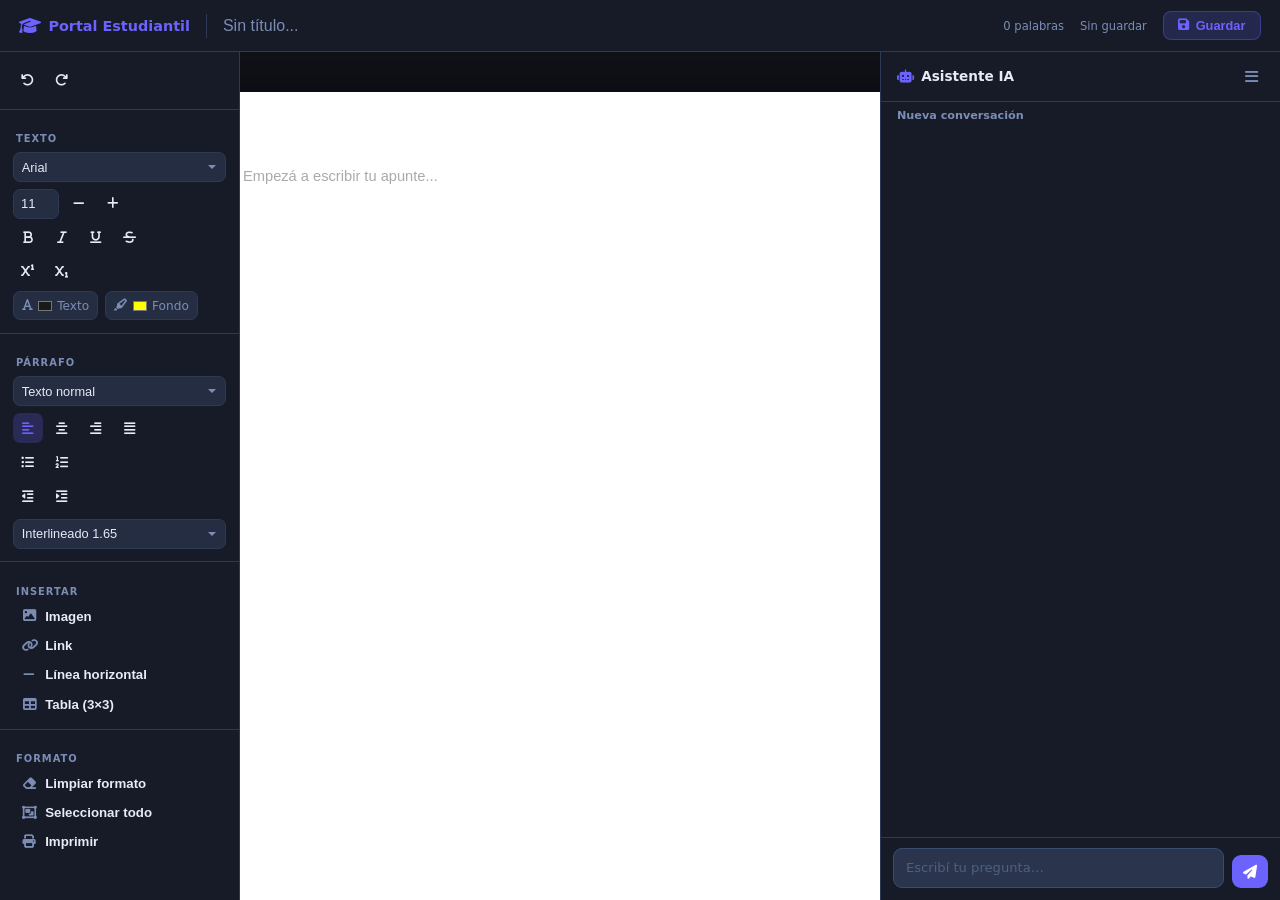
<file: editor.html>
<!DOCTYPE html>
<html lang="es">
<head>
<meta charset="UTF-8"/>
<meta name="viewport" content="width=device-width,initial-scale=1.0"/>
<title>Apunte — Portal Estudiantil</title>
<link rel="stylesheet" href="https://cdnjs.cloudflare.com/ajax/libs/font-awesome/6.5.0/css/all.min.css"/>
<style>
/* ── VARIABLES ────────────────────────────────── */
:root {
  --bg:      #0f1117;
  --bg2:     #161b27;
  --card:    #1e2535;
  --card2:   #242d42;
  --border:  #2d3a55;
  --accent:  #6c63ff;
  --text:    #e8eaf6;
  --muted:   #7c8db5;
  --radius:  10px;
  --sb:      240px;   /* sidebar width */
  --tb:      52px;    /* topbar height */
}

*, *::before, *::after { box-sizing: border-box; margin:0; padding:0; }

html, body {
  height: 100%;
  font-family: 'Segoe UI', system-ui, sans-serif;
  background: var(--bg);
  color: var(--text);
  overflow: hidden;
}

/* ── LAYOUT ───────────────────────────────────── */
.app { display:flex; flex-direction:column; height:100vh; }

/* TOPBAR */
.topbar {
  height: var(--tb);
  background: var(--bg2);
  border-bottom: 1px solid var(--border);
  display: flex;
  align-items: center;
  gap: 1rem;
  padding: 0 1.2rem;
  flex-shrink: 0;
  z-index: 50;
}
.topbar-logo {
  display: flex; align-items:center; gap:.45rem;
  font-size:.9rem; font-weight:800; color:var(--accent);
  flex-shrink:0;
}
.topbar-logo i { font-size:1.1rem; }
.topbar-sep { width:1px; height:24px; background:var(--border); flex-shrink:0; }
.topbar-title {
  flex:1;
  font-size:1rem;
  font-weight:700;
  background:transparent;
  border:none;
  outline:none;
  color:var(--text);
  min-width:0;
}
.topbar-title::placeholder { color:var(--muted); font-weight:400; }
.topbar-status { font-size:.72rem; color:var(--muted); flex-shrink:0; }
.topbar-words  { font-size:.72rem; color:var(--muted); flex-shrink:0; }
.topbar-btn {
  display:flex; align-items:center; gap:.4rem;
  padding:.38rem .9rem;
  border-radius:8px; border:none;
  font-size:.8rem; font-weight:700; cursor:pointer;
  transition:all .18s; flex-shrink:0;
}
.btn-save {
  background:rgba(108,99,255,.18);
  color:var(--accent);
  border:1px solid rgba(108,99,255,.35);
}
.btn-save:hover { background:rgba(108,99,255,.32); }

/* BODY (sidebar + canvas) */
.editor-body { display:flex; flex:1; overflow:hidden; }

/* SIDEBAR */
.sidebar {
  width: var(--sb);
  background: var(--bg2);
  border-right: 1px solid var(--border);
  overflow-y: auto;
  flex-shrink:0;
  padding-bottom: 1.5rem;
}
.sidebar::-webkit-scrollbar { width:5px; }
.sidebar::-webkit-scrollbar-track { background:transparent; }
.sidebar::-webkit-scrollbar-thumb { background:var(--border); border-radius:4px; }

.sb-section { padding:.6rem .8rem .3rem; }
.sb-label {
  font-size:.62rem; font-weight:800;
  text-transform:uppercase; letter-spacing:.1em;
  color:var(--muted);
  padding:.55rem .2rem .3rem;
  display:block;
}
.sb-divider { height:1px; background:var(--border); margin:.3rem 0; }

/* Toolbar rows */
.sb-row {
  display:flex; flex-wrap:wrap; gap:.25rem;
  margin:.25rem 0;
}
.tb-btn {
  display:flex; align-items:center; justify-content:center;
  width:30px; height:30px;
  border-radius:7px; border:none;
  background:transparent; color:var(--text);
  font-size:.82rem; cursor:pointer;
  transition:background .15s, color .15s;
  flex-shrink:0;
}
.tb-btn:hover  { background:var(--card2); color:var(--accent); }
.tb-btn.active { background:rgba(108,99,255,.22); color:var(--accent); }
.tb-btn i { pointer-events:none; }

/* Full-width toolbar buttons */
.tb-btn-full {
  display:flex; align-items:center; gap:.55rem;
  width:100%; padding:.45rem .6rem;
  border-radius:7px; border:none;
  background:transparent; color:var(--text);
  font-size:.83rem; font-weight:600;
  cursor:pointer; text-align:left;
  transition:background .15s, color .15s;
}
.tb-btn-full:hover  { background:var(--card2); color:var(--accent); }
.tb-btn-full i { color:var(--muted); width:14px; text-align:center; transition:color .15s; }
.tb-btn-full:hover i { color:var(--accent); }

/* Selects */
.tb-select {
  width:100%; height:30px;
  background:var(--card2); border:1px solid var(--border);
  border-radius:7px; color:var(--text);
  font-size:.8rem; padding:0 .5rem;
  outline:none; cursor:pointer;
  margin:.2rem 0;
  appearance:none;
  background-image:url("data:image/svg+xml,%3Csvg xmlns='http://www.w3.org/2000/svg' width='10' height='10' viewBox='0 0 10 10'%3E%3Cpath fill='%237c8db5' d='M5 7L1 3h8z'/%3E%3C/svg%3E");
  background-repeat:no-repeat; background-position:right .5rem center;
  padding-right:1.6rem;
}
.tb-select:focus { border-color:var(--accent); }
.tb-select option { background:#1e2535; }

/* Font size row */
.sb-size-row {
  display:flex; align-items:center; gap:.3rem; margin:.2rem 0;
}
.tb-size-input {
  width:46px; height:30px;
  background:var(--card2); border:1px solid var(--border);
  border-radius:7px; color:var(--text);
  font-size:.82rem; text-align:center;
  outline:none;
}
.tb-size-input:focus { border-color:var(--accent); }

/* Color row */
.sb-color-row {
  display:flex; align-items:center; gap:.4rem; margin:.2rem 0;
}
.color-btn-wrap {
  display:flex; align-items:center; gap:.2rem;
  padding:.3rem .5rem;
  border-radius:7px; cursor:pointer;
  border:1px solid var(--border);
  background:var(--card2);
  transition:background .15s;
  font-size:.76rem; color:var(--muted);
}
.color-btn-wrap:hover { background:var(--card); color:var(--text); }
.color-btn-wrap input[type=color] {
  width:18px; height:18px;
  border:none; background:none;
  cursor:pointer; padding:0;
  border-radius:3px; overflow:hidden;
}

/* CANVAS */
.canvas {
  flex:1; overflow-y:auto; overflow-x:auto;
  background:var(--bg);
  display:flex; justify-content:center; align-items:flex-start;
  padding:2.5rem 0 4rem;
  min-width:0;
}
.canvas::-webkit-scrollbar { width:8px; }
.canvas::-webkit-scrollbar-track { background:var(--bg); }
.canvas::-webkit-scrollbar-thumb { background:var(--border); border-radius:4px; }

/* DOCUMENT WRAPPER (hojas) */
#docWrapper {
  position: relative;
  width: 794px;
  flex-shrink: 0;
}
#pagesBg {
  position: absolute;
  top: 0; left: 0; right: 0;
  pointer-events: none;
  z-index: 0;
}
.page-sheet {
  position: absolute;
  left: 0; width: 794px; height: 1123px;
  background: #fff;
  box-shadow: 0 0 40px rgba(0,0,0,.45);
}


/* Separadores entre páginas */
#pageLines {
  position: absolute;
  top: 0; left: 0; right: 0; bottom: 0;
  pointer-events: none;
  z-index: 2;
}
.page-break-num {
  position: absolute;
  left: 50%;
  transform: translate(-50%, -50%);
  font-size: .6rem;
  color: #666;
  user-select: none;
  white-space: nowrap;
  font-family: Arial, sans-serif;
  letter-spacing: .06em;
  text-transform: uppercase;
}

/* Editor content */
#editorContent {
  position: relative;
  z-index: 1;
  outline:none;
  min-height:979px;
  padding:72px 80px 72px;
  font-family:Arial, sans-serif;
  font-size:11pt;
  line-height:1.65;
  color:#1a1a1a;
  word-break:break-word;
  background:#fff;
}
#editorContent:empty::before {
  content:attr(data-placeholder);
  color:#aaa;
  pointer-events:none;
}
#editorContent h1 { font-size:2em; font-weight:700; margin:.6em 0 .3em; }
#editorContent h2 { font-size:1.5em; font-weight:700; margin:.5em 0 .3em; }
#editorContent h3 { font-size:1.25em; font-weight:600; margin:.4em 0 .25em; }
#editorContent h4 { font-size:1.1em; font-weight:600; margin:.3em 0 .2em; }
#editorContent ul, #editorContent ol { padding-left:2em; margin:.4em 0; }
#editorContent li { margin:.15em 0; }
#editorContent blockquote {
  border-left:3px solid #6c63ff;
  padding:.5em 1em; margin:.5em 0;
  color:#555; background:#f5f4ff;
}
#editorContent a { color:#6c63ff; }
#editorContent img { max-width:100%; border-radius:4px; }
#editorContent hr { border:none; border-top:1px solid #ddd; margin:1em 0; }
#editorContent table { border-collapse:collapse; width:100%; margin:.5em 0; }
#editorContent td, #editorContent th {
  border:1px solid #ccc; padding:.4em .6em;
  min-width:60px;
}
#editorContent th { background:#f0f0f0; font-weight:700; }

/* ── AI PANEL ─────────────────────────────────── */
.ai-panel {
  width: 400px; flex-shrink: 0;
  background: var(--bg2);
  border-left: 1px solid var(--border);
  display: flex; flex-direction: column;
  overflow: hidden;
}
.ai-panel-header {
  display: flex; align-items: center; justify-content: space-between;
  padding: .7rem 1rem;
  border-bottom: 1px solid var(--border);
  flex-shrink: 0;
}
.ai-panel-title {
  font-size: .85rem; font-weight: 800; color: var(--text);
  display: flex; align-items: center; gap: .45rem;
}
.ai-panel-title i { color: var(--accent); }
.ai-ham-wrap { position: relative; }
.ai-ham-btn {
  background: transparent; border: none; color: var(--muted);
  cursor: pointer; font-size: .95rem; padding: .3rem .4rem;
  border-radius: 6px; transition: background .15s, color .15s;
}
.ai-ham-btn:hover { background: var(--card2); color: var(--text); }
.ai-ham-menu {
  position: absolute; right: 0; top: calc(100% + 6px);
  width: 230px; background: var(--card);
  border: 1px solid var(--border); border-radius: 10px;
  padding: .4rem; z-index: 200;
  box-shadow: 0 8px 32px rgba(0,0,0,.5);
  display: none;
}
.ai-ham-menu.open { display: block; }
.ai-ham-item {
  display: flex; align-items: center; gap: .5rem;
  width: 100%; background: transparent; border: none;
  color: var(--text); font-size: .82rem;
  padding: .5rem .65rem; border-radius: 7px;
  cursor: pointer; text-align: left; transition: background .15s;
}
.ai-ham-item:hover { background: var(--card2); }
.ai-ham-item i { color: var(--accent); width: 14px; flex-shrink: 0; }
.ai-ham-divider { height: 1px; background: var(--border); margin: .35rem 0; }
/* Menú contextual de conversaciones */
#convContextMenu {
  position: fixed; z-index: 9999;
  background: var(--card); border: 1px solid var(--border);
  border-radius: 9px; padding: .3rem;
  box-shadow: 0 8px 32px rgba(0,0,0,.55);
  display: none; min-width: 170px;
}
#convContextMenu.open { display: block; }
.ctx-item {
  display: flex; align-items: center; gap: .5rem;
  width: 100%; background: transparent; border: none;
  color: var(--text); font-size: .82rem;
  padding: .5rem .7rem; border-radius: 7px;
  cursor: pointer; text-align: left; transition: background .15s;
}
.ctx-item:hover { background: var(--card2); }
.ctx-item.ctx-delete { color: #e05555; }
.ctx-item.ctx-delete:hover { background: rgba(224,85,85,.12); }
.ctx-item i { width: 14px; flex-shrink: 0; }
.ai-conv-btn {
  display: flex; align-items: center; gap: .45rem;
  width: 100%; background: transparent; border: none;
  color: var(--muted); font-size: .78rem;
  padding: .45rem .65rem; border-radius: 7px;
  cursor: pointer; text-align: left; transition: background .15s, color .15s;
}
.ai-conv-btn span { white-space:nowrap; overflow:hidden; text-overflow:ellipsis; }
.ai-conv-btn:hover { background: var(--card2); color: var(--text); }
.ai-conv-btn.active { color: var(--accent); background: rgba(108,99,255,.12); }
.ai-conv-btn i { flex-shrink: 0; font-size: .7rem; }
/* key setup */
.ai-key-section { padding: 1rem; flex-shrink: 0; }
.ai-key-section p { font-size:.78rem; color:var(--muted); margin-bottom:.65rem; line-height:1.55; }
.ai-key-row { display:flex; gap:.5rem; }
.ai-key-row input {
  flex:1; background:#2a344d; border:1px solid #3a4d70;
  border-radius:8px; color:var(--text); font-size:.82rem;
  padding:.55rem .7rem; outline:none; font-family:inherit;
  transition:border-color .15s;
}
.ai-key-row input:focus { border-color: var(--accent); }
.ai-key-row input::placeholder { color:#4e6080; }
/* chat section */
.ai-chat-section {
  display: flex; flex-direction: column;
  flex: 1; overflow: hidden;
}
.ai-conv-name-bar {
  font-size: .7rem; font-weight: 700; color: var(--muted);
  padding: .45rem 1rem .2rem;
  white-space: nowrap; overflow: hidden; text-overflow: ellipsis;
  flex-shrink: 0;
}
.ai-chat-history {
  flex: 1; overflow-y: auto;
  display: flex; flex-direction: column; gap: .6rem;
  padding: .75rem 1rem;
}
.ai-chat-history::-webkit-scrollbar { width: 4px; }
.ai-chat-history::-webkit-scrollbar-thumb { background: var(--border); border-radius: 4px; }
.ai-bubble {
  padding: .55rem .8rem; border-radius: 10px;
  font-size: .82rem; line-height: 1.55; max-width: 94%;
  white-space: pre-wrap;
}
.ai-bubble-user {
  background: rgba(108,99,255,.22); color: var(--text);
  align-self: flex-end; border-radius: 10px 10px 3px 10px;
}
.ai-bubble-bot {
  background: var(--card2); color: var(--text);
  align-self: flex-start; border-radius: 10px 10px 10px 3px;
}
.ai-bubble-bot.thinking { color: var(--muted); font-style: italic; }
.ai-bubble-wrapper { display:flex; flex-direction:column; align-items:flex-start; max-width:94%; }
.ai-paste-btn {
  margin-top: .3rem; padding: .2rem .6rem;
  font-size: .72rem; border-radius: 6px; border: 1px solid var(--border);
  background: var(--card); color: var(--muted); cursor: pointer;
  transition: all .15s;
}
.ai-paste-btn:hover { background: rgba(108,99,255,.2); color: var(--accent); border-color: var(--accent); }
.ai-input-area {
  flex-shrink: 0; padding: .6rem .75rem .75rem;
  border-top: 1px solid var(--border);
  display: flex; flex-direction: column; gap: .4rem;
}
.ai-input-row { display: flex; gap: .5rem; align-items: flex-end; }
.ai-input-row textarea {
  flex: 1; resize: none; min-height: 40px; max-height: 100px;
  background: #2a344d; border: 1px solid #3a4d70;
  border-radius: 9px; color: var(--text); font-size: .82rem;
  padding: .55rem .75rem; outline: none; font-family: inherit;
  transition: border-color .15s; overflow-y: auto; line-height: 1.45;
}
.ai-input-row textarea:focus { border-color: var(--accent); }
.ai-input-row textarea::placeholder { color: #4e6080; }
.ai-send-btn {
  background: var(--accent); color: #fff; border: none;
  border-radius: 9px; padding: .52rem .7rem; cursor: pointer;
  font-size: .88rem; flex-shrink: 0; transition: background .15s;
  align-self: flex-end;
}
.ai-send-btn:hover { background: #7c73ff; }
.ai-send-btn:disabled { background: var(--border); cursor: not-allowed; }
.ai-key-change-btn {
  background: transparent; border: none; color: var(--muted);
  font-size: .68rem; cursor: pointer; text-decoration: underline;
  text-align: right; padding: 0;
}

/* ── MODAL IMAGEN / LINK ─────────────────────── */
.modal-mask {
  position:fixed; inset:0; z-index:500;
  background:rgba(0,0,0,.6); backdrop-filter:blur(6px);
  display:flex; align-items:center; justify-content:center;
  opacity:0; pointer-events:none; transition:opacity .2s;
}
.modal-mask.open { opacity:1; pointer-events:all; }
.modal-box {
  background:var(--card); border:1px solid var(--border);
  border-radius:14px; padding:1.6rem; width:380px;
  box-shadow:0 20px 60px rgba(0,0,0,.6);
  transform:translateY(16px) scale(.97);
  transition:transform .22s cubic-bezier(.34,1.56,.64,1);
}
.modal-mask.open .modal-box { transform:translateY(0) scale(1); }
.modal-box h4 {
  font-size:.95rem; font-weight:800;
  margin-bottom:1rem; display:flex; align-items:center; gap:.5rem;
}
.modal-box h4 i { color:var(--accent); }
.modal-inp {
  width:100%; background:#2a344d; border:1px solid #3a4d70;
  border-radius:8px; padding:.7rem .9rem;
  color:var(--text); font-size:.9rem; outline:none;
  margin-bottom:.7rem; font-family:inherit;
}
.modal-inp::placeholder { color:#4e6080; }
.modal-inp:focus { border-color:var(--accent); box-shadow:0 0 0 3px rgba(108,99,255,.18); }
.modal-footer {
  display:flex; justify-content:flex-end; gap:.6rem; margin-top:.4rem;
}
.modal-btn {
  padding:.45rem 1.1rem; border-radius:8px; border:none;
  font-size:.83rem; font-weight:700; cursor:pointer; transition:all .18s;
}
.modal-btn-cancel {
  background:transparent; color:var(--muted);
  border:1px solid var(--border);
}
.modal-btn-cancel:hover { background:var(--card2); color:var(--text); }
.modal-btn-confirm {
  background:var(--accent); color:#fff;
}
.modal-btn-confirm:hover { background:#7c74ff; }

/* Tab buttons inside image modal */
.modal-tabs {
  display:flex; gap:.3rem; margin-bottom:.9rem;
}
.modal-tab {
  padding:.3rem .75rem; border-radius:6px; border:none;
  background:var(--card2); color:var(--muted);
  font-size:.78rem; font-weight:700; cursor:pointer; transition:all .15s;
}
.modal-tab.active { background:rgba(108,99,255,.2); color:var(--accent); }

@media (max-width:900px) {
  #docWrapper { width:100%; }
  .page-sheet  { width:100%; }
  .sidebar  { width:200px; }
}
</style>
</head>
<body>
<div class="app">

  <!-- ══ TOPBAR ══════════════════════════════════════════════════════ -->
  <div class="topbar">
    <div class="topbar-logo"><i class="fas fa-graduation-cap"></i> Portal Estudiantil</div>
    <div class="topbar-sep"></div>
    <input class="topbar-title" id="docTitle" type="text" placeholder="Sin título..." spellcheck="false"/>
    <span class="topbar-words" id="wordCount">0 palabras</span>
    <span class="topbar-status" id="saveStatus">Sin guardar</span>
    <button class="topbar-btn btn-save" id="btnSave">
      <i class="fas fa-save"></i> Guardar
    </button>
  </div>

  <!-- ══ BODY ════════════════════════════════════════════════════════ -->
  <div class="editor-body">

    <!-- ── SIDEBAR ─────────────────────────────────────────────────── -->
    <aside class="sidebar">

      <!-- Deshacer / Rehacer -->
      <div class="sb-section">
        <div class="sb-row">
          <button class="tb-btn" title="Deshacer (Ctrl+Z)" onclick="ec('undo')"><i class="fas fa-undo"></i></button>
          <button class="tb-btn" title="Rehacer (Ctrl+Y)"  onclick="ec('redo')"><i class="fas fa-redo"></i></button>
        </div>
      </div>
      <div class="sb-divider"></div>

      <!-- TEXTO -->
      <div class="sb-section">
        <span class="sb-label">Texto</span>

        <!-- Fuente -->
        <select class="tb-select" id="selFont" title="Fuente" onchange="ec('fontName', this.value)">
          <option value="Arial">Arial</option>
          <option value="Times New Roman">Times New Roman</option>
          <option value="Courier New">Courier New</option>
          <option value="Georgia">Georgia</option>
          <option value="Verdana">Verdana</option>
          <option value="Trebuchet MS">Trebuchet MS</option>
          <option value="Impact">Impact</option>
          <option value="Tahoma">Tahoma</option>
          <option value="Palatino">Palatino</option>
        </select>

        <!-- Tamaño -->
        <div class="sb-size-row">
          <input class="tb-size-input" id="inpSize" type="number" value="11" min="6" max="96"
                 title="Tamaño de fuente (pt)"
                 onkeydown="if(event.key==='Enter'){event.preventDefault();applySize(this.value);}"/>
          <button class="tb-btn" title="Reducir tamaño" onclick="changeSize(-1)"><i class="fas fa-minus"></i></button>
          <button class="tb-btn" title="Aumentar tamaño" onclick="changeSize(1)"><i class="fas fa-plus"></i></button>
        </div>

        <!-- Negrita / Cursiva / Subrayado / Tachado -->
        <div class="sb-row">
          <button class="tb-btn" id="btn-bold"    title="Negrita (Ctrl+B)"    onclick="ec('bold')">        <i class="fas fa-bold"></i></button>
          <button class="tb-btn" id="btn-italic"  title="Cursiva (Ctrl+I)"   onclick="ec('italic')">      <i class="fas fa-italic"></i></button>
          <button class="tb-btn" id="btn-under"   title="Subrayado (Ctrl+U)" onclick="ec('underline')">   <i class="fas fa-underline"></i></button>
          <button class="tb-btn" id="btn-strike"  title="Tachado"             onclick="ec('strikeThrough')"><i class="fas fa-strikethrough"></i></button>
        </div>

        <!-- Super / Sub -->
        <div class="sb-row">
          <button class="tb-btn" title="Superíndice" onclick="ec('superscript')"><i class="fas fa-superscript"></i></button>
          <button class="tb-btn" title="Subíndice"   onclick="ec('subscript')">  <i class="fas fa-subscript"></i></button>
        </div>

        <!-- Colores -->
        <div class="sb-color-row">
          <div class="color-btn-wrap" title="Color de texto">
            <i class="fas fa-font" style="color:var(--muted)"></i>
            <input type="color" id="colorText" value="#1a1a1a"
                   oninput="ec('foreColor', this.value)"/>
            <span>Texto</span>
          </div>
          <div class="color-btn-wrap" title="Color de fondo / resaltado">
            <i class="fas fa-highlighter" style="color:var(--muted)"></i>
            <input type="color" id="colorBg" value="#ffff00"
                   oninput="ec('backColor', this.value)"/>
            <span>Fondo</span>
          </div>
        </div>
      </div>
      <div class="sb-divider"></div>

      <!-- PÁRRAFO -->
      <div class="sb-section">
        <span class="sb-label">Párrafo</span>

        <!-- Formato / Encabezados -->
        <select class="tb-select" id="selFormat" title="Formato de párrafo" onchange="applyFormat(this.value)">
          <option value="p">Texto normal</option>
          <option value="h1">Encabezado 1</option>
          <option value="h2">Encabezado 2</option>
          <option value="h3">Encabezado 3</option>
          <option value="h4">Encabezado 4</option>
          <option value="blockquote">Cita</option>
          <option value="pre">Código</option>
        </select>

        <!-- Alineación -->
        <div class="sb-row">
          <button class="tb-btn" id="btn-jl" title="Alinear izquierda"  onclick="ec('justifyLeft')">  <i class="fas fa-align-left"></i></button>
          <button class="tb-btn" id="btn-jc" title="Centrar"            onclick="ec('justifyCenter')"><i class="fas fa-align-center"></i></button>
          <button class="tb-btn" id="btn-jr" title="Alinear derecha"    onclick="ec('justifyRight')"> <i class="fas fa-align-right"></i></button>
          <button class="tb-btn" id="btn-jf" title="Justificar"         onclick="ec('justifyFull')">  <i class="fas fa-align-justify"></i></button>
        </div>

        <!-- Listas -->
        <div class="sb-row">
          <button class="tb-btn" id="btn-ul" title="Lista con viñetas"  onclick="ec('insertUnorderedList')"><i class="fas fa-list-ul"></i></button>
          <button class="tb-btn" id="btn-ol" title="Lista numerada"      onclick="ec('insertOrderedList')">  <i class="fas fa-list-ol"></i></button>
        </div>

        <!-- Sangría -->
        <div class="sb-row">
          <button class="tb-btn" title="Reducir sangría"   onclick="ec('outdent')"><i class="fas fa-outdent"></i></button>
          <button class="tb-btn" title="Aumentar sangría"  onclick="ec('indent')"> <i class="fas fa-indent"></i></button>
        </div>

        <!-- Interlineado -->
        <select class="tb-select" title="Interlineado" onchange="setLineHeight(this.value)">
          <option value="1.2">Interlineado 1.2</option>
          <option value="1.5">Interlineado 1.5</option>
          <option value="1.65" selected>Interlineado 1.65</option>
          <option value="2">Interlineado 2</option>
          <option value="2.5">Interlineado 2.5</option>
          <option value="3">Interlineado 3</option>
        </select>
      </div>
      <div class="sb-divider"></div>

      <!-- INSERTAR -->
      <div class="sb-section">
        <span class="sb-label">Insertar</span>
        <button class="tb-btn-full" onclick="openImgModal()">    <i class="fas fa-image"></i> Imagen</button>
        <button class="tb-btn-full" onclick="openLinkModal()">   <i class="fas fa-link"></i>  Link</button>
        <button class="tb-btn-full" onclick="ec('insertHorizontalRule')"><i class="fas fa-minus"></i> Línea horizontal</button>
        <button class="tb-btn-full" onclick="insertTable()">     <i class="fas fa-table"></i> Tabla (3×3)</button>
      </div>
      <div class="sb-divider"></div>

      <!-- FORMATO -->
      <div class="sb-section">
        <span class="sb-label">Formato</span>
        <button class="tb-btn-full" onclick="ec('removeFormat')">        <i class="fas fa-eraser"></i>    Limpiar formato</button>
        <button class="tb-btn-full" onclick="ec('selectAll')">           <i class="fas fa-object-group"></i> Seleccionar todo</button>
        <button class="tb-btn-full" onclick="printDoc()">                <i class="fas fa-print"></i>     Imprimir</button>
      </div>

    </aside><!-- /sidebar -->

    <!-- ── CANVAS ───────────────────────────────────────────────────── -->
    <main class="canvas" id="canvas">
      <div id="docWrapper">
        <div id="pagesBg"></div>
        <div id="pageLines"></div>
        <div id="editorContent"
             contenteditable="true"
             spellcheck="true"
             data-placeholder="Empezá a escribir tu apunte..."></div>
      </div>
    </main>

    <!-- ── PANEL IA ──────────────────────────────────────────────── -->
    <div class="ai-panel" id="aiPanel">

      <!-- Header -->
      <div class="ai-panel-header">
        <span class="ai-panel-title"><i class="fas fa-robot"></i> Asistente IA</span>
        <div class="ai-ham-wrap">
          <button class="ai-ham-btn" id="aiHamBtn" title="Conversaciones"><i class="fas fa-bars"></i></button>
          <div class="ai-ham-menu" id="aiHamMenu">
            <button class="ai-ham-item" id="aiNewConvBtn"><i class="fas fa-plus"></i> Nueva conversación</button>
            <div class="ai-ham-divider"></div>
            <div id="aiConvList"></div>
          </div>
        </div>
      </div>

      <!-- Chat -->
      <div class="ai-chat-section" id="aiChatSection">
        <div class="ai-conv-name-bar" id="aiConvNameBar">Nueva conversación</div>
        <div class="ai-chat-history" id="aiChatHistory"></div>
        <div class="ai-input-area">
          <div class="ai-input-row">
            <textarea id="aiInput" rows="1" placeholder="Escribí tu pregunta…"></textarea>
            <button class="ai-send-btn" id="aiSendBtn"><i class="fas fa-paper-plane"></i></button>
          </div>
        </div>
      </div>

    </div><!-- /ai-panel -->

  </div><!-- /editor-body -->
</div><!-- /app -->

<!-- ── MODAL IMAGEN ──────────────────────────────────────────────────── -->
<div class="modal-mask" id="imgModal">
  <div class="modal-box">
    <h4><i class="fas fa-image"></i> Insertar imagen</h4>
    <div class="modal-tabs">
      <button class="modal-tab active" onclick="switchImgTab('url', this)">URL</button>
      <button class="modal-tab"        onclick="switchImgTab('file', this)">Archivo</button>
    </div>
    <div id="imgUrlSection">
      <input class="modal-inp" id="imgUrlInput" type="url" placeholder="https://..."/>
    </div>
    <div id="imgFileSection" style="display:none">
      <input class="modal-inp" id="imgFileInput" type="file" accept="image/*"
             style="padding:.5rem; cursor:pointer;"/>
    </div>
    <input class="modal-inp" id="imgAltInput" type="text" placeholder="Texto alternativo (opcional)"/>
    <div class="modal-footer">
      <button class="modal-btn modal-btn-cancel" onclick="closeImgModal()">Cancelar</button>
      <button class="modal-btn modal-btn-confirm" onclick="insertImg()"><i class="fas fa-check"></i> Insertar</button>
    </div>
  </div>
</div>

<!-- ── MODAL LINK ─────────────────────────────────────────────────────── -->
<div class="modal-mask" id="linkModal">
  <div class="modal-box">
    <h4><i class="fas fa-link"></i> Insertar link</h4>
    <input class="modal-inp" id="linkUrlInput"  type="url"  placeholder="https://..."/>
    <input class="modal-inp" id="linkTextInput" type="text" placeholder="Texto del link (opcional)"/>
    <div class="modal-footer">
      <button class="modal-btn modal-btn-cancel"  onclick="closeLinkModal()">Cancelar</button>
      <button class="modal-btn modal-btn-confirm" onclick="insertLnk()"><i class="fas fa-check"></i> Insertar</button>
    </div>
  </div>
</div>

<!-- Modal: renombrar conversación -->
<div class="modal-mask" id="renameConvModal">
  <div class="modal-box">
    <h4><i class="fas fa-pen"></i> Cambiar nombre</h4>
    <input class="modal-inp" id="renameConvInput" type="text" placeholder="Nuevo nombre..."/>
    <div class="modal-footer">
      <button class="modal-btn modal-btn-cancel" id="renameCancelBtn">Cancelar</button>
      <button class="modal-btn modal-btn-confirm" id="renameConfirmBtn"><i class="fas fa-check"></i> Guardar</button>
    </div>
  </div>
</div>

<!-- Modal: confirmar eliminar conversación -->
<div class="modal-mask" id="deleteConvModal">
  <div class="modal-box">
    <h4><i class="fas fa-trash" style="color:#e05555"></i> Eliminar conversación</h4>
    <p style="color:var(--muted);font-size:.85rem;margin:.2rem 0 1rem">¿Seguro que querés eliminar esta conversación? Esta acción no se puede deshacer.</p>
    <div class="modal-footer">
      <button class="modal-btn modal-btn-cancel" id="deleteCancelBtn">Cancelar</button>
      <button class="modal-btn" id="deleteConfirmBtn" style="background:#e05555;color:#fff"><i class="fas fa-trash"></i> Eliminar</button>
    </div>
  </div>
</div>

<!-- Menú contextual de conversaciones -->
<div id="convContextMenu">
  <button class="ctx-item" id="ctxRename"><i class="fas fa-pen"></i> Cambiar nombre</button>
  <button class="ctx-item ctx-delete" id="ctxDelete"><i class="fas fa-trash"></i> Eliminar conversación</button>
</div>

<script>
// ══════════════════════════════════════════════════════════════════════
//  INIT
// ══════════════════════════════════════════════════════════════════════
const params   = new URLSearchParams(location.search);
const noteId   = params.get('id') || ('note_' + Date.now());
const editor   = document.getElementById('editorContent');
const titleInp = document.getElementById('docTitle');
const statusEl = document.getElementById('saveStatus');
const wordsEl  = document.getElementById('wordCount');

// Load saved note
const saved = JSON.parse(localStorage.getItem('apunte_' + noteId) || 'null');
if (saved) {
  titleInp.value   = saved.title   || '';
  editor.innerHTML = saved.content || '';
  document.title   = (saved.title || 'Apunte') + ' — Portal Estudiantil';
}

// ── Paginación — constantes (deben estar antes del primer uso) ────────
const PAGE_H  = 1123;
const GAP_H   = 32;

// Enable CSS styling mode
document.execCommand('styleWithCSS', false, true);
editor.focus();
updatePageLines();

// ══════════════════════════════════════════════════════════════════════
//  SAVE
// ══════════════════════════════════════════════════════════════════════
let saveTimer = null;

function saveNote() {
  const data = { title: titleInp.value.trim(), content: editor.innerHTML };
  localStorage.setItem('apunte_' + noteId, JSON.stringify(data));
  statusEl.textContent = 'Guardado ✓';
  document.title = (data.title || 'Apunte') + ' — Portal Estudiantil';
  setTimeout(() => { statusEl.textContent = ''; }, 2500);
}

function scheduleSave() {
  statusEl.textContent = 'Guardando…';
  clearTimeout(saveTimer);
  saveTimer = setTimeout(saveNote, 1000);
}

// ── Paginación automática ─────────────────────────────────────────────
function updatePageLines() {
  const wrapper    = document.getElementById('docWrapper');
  const bg         = document.getElementById('pagesBg');
  const container  = document.getElementById('pageLines');
  const totalPages = Math.max(1, Math.ceil(editor.scrollHeight / PAGE_H));
  const totalH     = totalPages * PAGE_H + (totalPages - 1) * GAP_H;

  wrapper.style.minHeight = totalH + 'px';

  // Agregar o quitar hojas individuales
  while (bg.children.length < totalPages) {
    bg.appendChild(document.createElement('div')).className = 'page-sheet';
  }
  while (bg.children.length > totalPages) bg.lastChild.remove();

  // Posicionar cada hoja
  Array.from(bg.children).forEach((sheet, i) => {
    sheet.style.top = (i * (PAGE_H + GAP_H)) + 'px';
  });

  // Etiquetas en el espacio oscuro entre hojas
  container.innerHTML = '';
  for (let i = 1; i < totalPages; i++) {
    const gapTop = i * PAGE_H + (i - 1) * GAP_H;
    const label  = document.createElement('span');
    label.className    = 'page-break-num';
    label.style.top    = (gapTop + GAP_H / 2) + 'px';
    label.textContent  = '— Página ' + (i + 1) + ' —';
    container.appendChild(label);
  }
}

// ── Pegar respuesta de IA en el apunte ───────────────────────────────
function pasteToEditor(text) {
  const html = text
    .split('\n\n')
    .map(p => `<p>${p.replace(/\n/g, '<br>')}</p>`)
    .join('');
  editor.focus();
  const range = document.createRange();
  range.selectNodeContents(editor);
  range.collapse(false);
  const sel = window.getSelection();
  sel.removeAllRanges();
  sel.addRange(range);
  document.execCommand('insertHTML', false, '<p><br></p>' + html);
  updatePageLines();
  scheduleSave();
}

document.getElementById('btnSave').addEventListener('click', saveNote);
editor.addEventListener('input', () => { updateWordCount(); scheduleSave(); updateState(); updatePageLines(); });
titleInp.addEventListener('input', scheduleSave);
window.addEventListener('beforeunload', saveNote);

// Keyboard shortcuts
editor.addEventListener('keydown', e => {
  if (e.ctrlKey || e.metaKey) {
    if (e.key === 's') { e.preventDefault(); saveNote(); }
    if (e.key === 'b') { e.preventDefault(); ec('bold'); }
    if (e.key === 'i') { e.preventDefault(); ec('italic'); }
    if (e.key === 'u') { e.preventDefault(); ec('underline'); }
    if (e.key === 'z') { e.preventDefault(); ec('undo'); }
    if (e.key === 'y') { e.preventDefault(); ec('redo'); }
  }
});

// ══════════════════════════════════════════════════════════════════════
//  EXEC COMMAND WRAPPER
// ══════════════════════════════════════════════════════════════════════
function ec(cmd, val) {
  editor.focus();
  document.execCommand(cmd, false, val || null);
  updateState();
  scheduleSave();
}

// ══════════════════════════════════════════════════════════════════════
//  FONT SIZE
// ══════════════════════════════════════════════════════════════════════
editor.addEventListener('blur', saveSelection);

function applySize(pt) {
  pt = parseInt(pt);
  if (!pt || pt < 6 || pt > 96) return;
  restoreSelection();
  // Desactivar styleWithCSS para que fontSize genere <font size="7"> y no un span CSS
  document.execCommand('styleWithCSS', false, false);
  document.execCommand('fontSize', false, '7');
  document.execCommand('styleWithCSS', false, true);
  editor.querySelectorAll('font[size="7"]').forEach(el => {
    const span = document.createElement('span');
    span.style.fontSize = pt + 'pt';
    span.innerHTML = el.innerHTML;
    span.querySelectorAll('[style]').forEach(child => {
      child.style.removeProperty('font-size');
      if (!child.getAttribute('style').trim()) child.removeAttribute('style');
    });
    el.replaceWith(span);
  });
  scheduleSave();
}

function changeSize(delta) {
  const inp = document.getElementById('inpSize');
  const val = Math.max(6, Math.min(96, parseInt(inp.value || 11) + delta));
  inp.value = val;
  applySize(val);
}

// ══════════════════════════════════════════════════════════════════════
//  FORMAT BLOCK (headings, etc.)
// ══════════════════════════════════════════════════════════════════════
function applyFormat(tag) {
  editor.focus();
  document.execCommand('formatBlock', false, tag);
  scheduleSave();
}

// ══════════════════════════════════════════════════════════════════════
//  LINE HEIGHT
// ══════════════════════════════════════════════════════════════════════
function setLineHeight(val) {
  editor.style.lineHeight = val;
  scheduleSave();
}

// ══════════════════════════════════════════════════════════════════════
//  TOOLBAR STATE SYNC (bold, italic, etc.)
// ══════════════════════════════════════════════════════════════════════
function updateState() {
  const cmds = ['bold','italic','underline','strikeThrough',
                'insertUnorderedList','insertOrderedList',
                'justifyLeft','justifyCenter','justifyRight','justifyFull'];
  const map = {
    bold:'btn-bold', italic:'btn-italic', underline:'btn-under',
    strikeThrough:'btn-strike',
    insertUnorderedList:'btn-ul', insertOrderedList:'btn-ol',
    justifyLeft:'btn-jl', justifyCenter:'btn-jc',
    justifyRight:'btn-jr', justifyFull:'btn-jf',
  };
  cmds.forEach(cmd => {
    const el = document.getElementById(map[cmd]);
    if (el) el.classList.toggle('active', document.queryCommandState(cmd));
  });

  // Mostrar tamaño actual en el input
  const inp = document.getElementById('inpSize');
  if (inp && !inp.matches(':focus')) {
    const sel = window.getSelection();
    if (sel && sel.rangeCount > 0) {
      const node = sel.anchorNode;
      const el   = node ? (node.nodeType === 3 ? node.parentElement : node) : null;
      if (el && editor.contains(el)) {
        const pxStr = window.getComputedStyle(el).fontSize;
        const px    = parseFloat(pxStr);
        if (px) inp.value = Math.round(px * 0.75); // px → pt
      }
    }
  }
}

document.addEventListener('selectionchange', updateState);

// ══════════════════════════════════════════════════════════════════════
//  WORD COUNT
// ══════════════════════════════════════════════════════════════════════
function updateWordCount() {
  const text  = editor.innerText.trim();
  const words = text ? text.split(/\s+/).length : 0;
  wordsEl.textContent = words + (words === 1 ? ' palabra' : ' palabras');
}

// ══════════════════════════════════════════════════════════════════════
//  INSERT TABLE
// ══════════════════════════════════════════════════════════════════════
function insertTable() {
  editor.focus();
  let html = '<table><tbody>';
  for (let r = 0; r < 3; r++) {
    html += '<tr>';
    for (let c = 0; c < 3; c++) html += '<td>&nbsp;</td>';
    html += '</tr>';
  }
  html += '</tbody></table><p><br></p>';
  document.execCommand('insertHTML', false, html);
  scheduleSave();
}

// ══════════════════════════════════════════════════════════════════════
//  PRINT
// ══════════════════════════════════════════════════════════════════════
function printDoc() { window.print(); }

// ══════════════════════════════════════════════════════════════════════
//  MODAL: IMAGEN
// ══════════════════════════════════════════════════════════════════════
let savedRange = null;

function saveSelection() {
  const sel = window.getSelection();
  if (sel.rangeCount) savedRange = sel.getRangeAt(0).cloneRange();
}
function restoreSelection() {
  if (!savedRange) return;
  const sel = window.getSelection();
  sel.removeAllRanges(); sel.addRange(savedRange);
}

let imgTabMode = 'url';

function openImgModal() {
  saveSelection();
  document.getElementById('imgModal').classList.add('open');
  document.getElementById('imgUrlInput').value  = '';
  document.getElementById('imgAltInput').value  = '';
  document.getElementById('imgFileInput').value = '';
  setTimeout(() => document.getElementById('imgUrlInput').focus(), 120);
}
function closeImgModal() { document.getElementById('imgModal').classList.remove('open'); }

function switchImgTab(mode, btn) {
  imgTabMode = mode;
  document.querySelectorAll('#imgModal .modal-tab').forEach(b => b.classList.remove('active'));
  btn.classList.add('active');
  document.getElementById('imgUrlSection').style.display  = mode === 'url'  ? '' : 'none';
  document.getElementById('imgFileSection').style.display = mode === 'file' ? '' : 'none';
}

function insertImg() {
  const alt = document.getElementById('imgAltInput').value.trim();
  if (imgTabMode === 'file') {
    const file = document.getElementById('imgFileInput').files[0];
    if (!file) { closeImgModal(); return; }
    const reader = new FileReader();
    reader.onload = e => {
      restoreSelection();
      editor.focus();
      document.execCommand('insertImage', false, e.target.result);
      // Set alt text
      const imgs = editor.querySelectorAll('img:not([alt])');
      if (alt && imgs.length) imgs[imgs.length-1].alt = alt;
      scheduleSave();
    };
    reader.readAsDataURL(file);
  } else {
    const url = document.getElementById('imgUrlInput').value.trim();
    if (!url) return;
    restoreSelection();
    editor.focus();
    document.execCommand('insertImage', false, url);
    if (alt) {
      const imgs = editor.querySelectorAll('img[src="'+url+'"]');
      if (imgs.length) imgs[imgs.length-1].alt = alt;
    }
    scheduleSave();
  }
  closeImgModal();
}

// ══════════════════════════════════════════════════════════════════════
//  MODAL: LINK
// ══════════════════════════════════════════════════════════════════════
function openLinkModal() {
  saveSelection();
  document.getElementById('linkModal').classList.add('open');
  const sel  = window.getSelection();
  document.getElementById('linkTextInput').value = sel ? sel.toString() : '';
  document.getElementById('linkUrlInput').value  = '';
  setTimeout(() => document.getElementById('linkUrlInput').focus(), 120);
}
function closeLinkModal() { document.getElementById('linkModal').classList.remove('open'); }

function insertLnk() {
  const url  = document.getElementById('linkUrlInput').value.trim();
  const text = document.getElementById('linkTextInput').value.trim();
  if (!url) { document.getElementById('linkUrlInput').focus(); return; }
  restoreSelection();
  editor.focus();
  if (text) {
    document.execCommand('insertHTML', false,
      `<a href="${url}" target="_blank" rel="noopener">${text}</a>`);
  } else {
    document.execCommand('createLink', false, url);
    const links = editor.querySelectorAll('a[href="'+url+'"]');
    links.forEach(a => a.target = '_blank');
  }
  scheduleSave();
  closeLinkModal();
}

// Close modals on mask click / Escape
document.querySelectorAll('.modal-mask').forEach(m => {
  m.addEventListener('click', e => { if (e.target === m) m.classList.remove('open'); });
});
document.addEventListener('keydown', e => {
  if (e.key === 'Escape')
    document.querySelectorAll('.modal-mask.open').forEach(m => m.classList.remove('open'));
});

// ══════════════════════════════════════════════════════════════════════
//  PANEL IA  (Groq — gratuito)
// ══════════════════════════════════════════════════════════════════════
const aiChatSection = document.getElementById('aiChatSection');
const aiInput       = document.getElementById('aiInput');
const aiSendBtn     = document.getElementById('aiSendBtn');
const aiChatHistory = document.getElementById('aiChatHistory');
const aiConvNameBar = document.getElementById('aiConvNameBar');
const aiConvList    = document.getElementById('aiConvList');
const aiHamMenu     = document.getElementById('aiHamMenu');

// ── Proxy Worker ─────────────────────────────────────────────────────
const WORKER_URL = 'https://groq-proxy.vicente200950.workers.dev/';

// ── Conversaciones ───────────────────────────────────────────────────
const CONV_KEY = 'ai_conversations';
let conversations = [];
let currentConvId = null;

function loadConversations() {
  try { conversations = JSON.parse(localStorage.getItem(CONV_KEY) || '[]'); } catch { conversations = []; }
}
function saveConversations() {
  localStorage.setItem(CONV_KEY, JSON.stringify(conversations));
}
function currentConv() {
  return conversations.find(c => c.id === currentConvId) || null;
}

const ctxMenu    = document.getElementById('convContextMenu');
let   ctxConvId  = null;

function closeCtxMenu() { ctxMenu.classList.remove('open'); }

document.addEventListener('click', closeCtxMenu);
document.addEventListener('contextmenu', e => { if (!e.target.closest('.ai-conv-btn')) closeCtxMenu(); });

// Modal renombrar
const renameConvModal  = document.getElementById('renameConvModal');
const renameConvInput  = document.getElementById('renameConvInput');
document.getElementById('ctxRename').addEventListener('click', () => {
  const conv = conversations.find(c => c.id === ctxConvId);
  if (!conv) return;
  renameConvInput.value = conv.name;
  renameConvModal.classList.add('open');
  setTimeout(() => renameConvInput.focus(), 80);
});
document.getElementById('renameCancelBtn').addEventListener('click', () => renameConvModal.classList.remove('open'));
document.getElementById('renameConfirmBtn').addEventListener('click', () => {
  const conv = conversations.find(c => c.id === ctxConvId);
  const nombre = renameConvInput.value.trim();
  if (conv && nombre) {
    conv.name = nombre;
    saveConversations();
    if (ctxConvId === currentConvId) aiConvNameBar.textContent = nombre;
    renderConvList();
  }
  renameConvModal.classList.remove('open');
});
renameConvInput.addEventListener('keydown', e => {
  if (e.key === 'Enter') document.getElementById('renameConfirmBtn').click();
  if (e.key === 'Escape') renameConvModal.classList.remove('open');
});

// Modal eliminar
const deleteConvModal = document.getElementById('deleteConvModal');
document.getElementById('ctxDelete').addEventListener('click', () => deleteConvModal.classList.add('open'));
document.getElementById('deleteCancelBtn').addEventListener('click', () => deleteConvModal.classList.remove('open'));
document.getElementById('deleteConfirmBtn').addEventListener('click', () => {
  conversations = conversations.filter(c => c.id !== ctxConvId);
  saveConversations();
  deleteConvModal.classList.remove('open');
  if (ctxConvId === currentConvId) {
    if (conversations.length > 0) loadConv(conversations[conversations.length - 1].id);
    else newConversation();
  } else {
    renderConvList();
  }
});

function renderConvList() {
  aiConvList.innerHTML = '';
  [...conversations].reverse().forEach(conv => {
    const btn = document.createElement('button');
    btn.className = 'ai-conv-btn' + (conv.id === currentConvId ? ' active' : '');
    btn.innerHTML = `<i class="fas fa-comment-dots"></i><span>${conv.name}</span>`;
    btn.addEventListener('click', () => { loadConv(conv.id); aiHamMenu.classList.remove('open'); });
    btn.addEventListener('contextmenu', e => {
      e.preventDefault();
      e.stopPropagation();
      ctxConvId = conv.id;
      ctxMenu.style.left = e.clientX + 'px';
      ctxMenu.style.top  = e.clientY + 'px';
      ctxMenu.classList.add('open');
    });
    aiConvList.appendChild(btn);
  });
}

function loadConv(id) {
  currentConvId = id;
  const conv = currentConv();
  if (!conv) return;
  aiConvNameBar.textContent = conv.name;
  aiChatHistory.innerHTML   = '';
  conv.messages.forEach(m => addAiBubble(m.content, m.role, false));
  renderConvList();
}

function newConversation() {
  const id   = 'conv_' + Date.now();
  const conv = { id, name: 'Nueva conversación', messages: [] };
  conversations.push(conv);
  saveConversations();
  loadConv(id);
}

// Inicializar: cargar última conv o crear una
loadConversations();
if (conversations.length > 0) {
  loadConv(conversations[conversations.length - 1].id);
} else {
  newConversation();
}

// ── Hamburger menu ───────────────────────────────────────────────────
document.getElementById('aiHamBtn').addEventListener('click', e => {
  e.stopPropagation();
  renderConvList();
  aiHamMenu.classList.toggle('open');
});
document.addEventListener('click', e => {
  if (!document.getElementById('aiHamMenu').contains(e.target) &&
      e.target !== document.getElementById('aiHamBtn'))
    aiHamMenu.classList.remove('open');
});
document.getElementById('aiNewConvBtn').addEventListener('click', () => {
  newConversation();
  aiHamMenu.classList.remove('open');
});

// ── Auto-nombre de conversación ──────────────────────────────────────
async function autoNameConv(conv) {
  if (conv.name !== 'Nueva conversación' || conv.messages.length < 2) return;
  try {
    const excerpt = conv.messages.slice(0, 3).map(m => `${m.role}: ${m.content}`).join('\n');
    const res = await fetch(WORKER_URL, {
      method: 'POST',
      headers: { 'Content-Type': 'application/json' },
      body: JSON.stringify({
        model: 'llama-3.3-70b-versatile',
        messages: [
          { role: 'system', content: 'Generá un título de máximo 5 palabras en español para esta conversación. Respondé ÚNICAMENTE el título, sin comillas ni puntuación extra.' },
          { role: 'user',   content: excerpt },
        ],
        max_tokens: 20,
      }),
    });
    if (!res.ok) return;
    const data = await res.json();
    const name = data.choices?.[0]?.message?.content?.trim().replace(/^["']|["']$/g, '');
    if (name) {
      conv.name = name;
      saveConversations();
      aiConvNameBar.textContent = name;
      renderConvList();
    }
  } catch {}
}

// ── Chat ─────────────────────────────────────────────────────────────
function addAiBubble(text, role, scroll = true) {
  const div = document.createElement('div');
  div.className = 'ai-bubble ' + (role === 'user' ? 'ai-bubble-user' : 'ai-bubble-bot');
  div.textContent = text;
  aiChatHistory.appendChild(div);
  if (scroll) aiChatHistory.scrollTop = aiChatHistory.scrollHeight;
  return div;
}

aiInput.addEventListener('input', () => {
  aiInput.style.height = 'auto';
  aiInput.style.height = Math.min(aiInput.scrollHeight, 100) + 'px';
});
aiInput.addEventListener('keydown', e => {
  if (e.key === 'Enter' && !e.shiftKey) { e.preventDefault(); sendAiMessage(); }
});
aiSendBtn.addEventListener('click', sendAiMessage);

function getPortalContext() {
  const lines  = [];
  const images = []; // { label, dataUrl }
  try {
    // ── Materias ────────────────────────────────────────────────────
    const materias = JSON.parse(localStorage.getItem('materias') || '[]');
    lines.push(`=== MATERIAS (${materias.length}) ===`);
    lines.push(materias.length ? materias.map((m,i) => `  ${i+1}. ${m}`).join('\n') : '  (ninguna cargada)');

    // ── Tareas ──────────────────────────────────────────────────────
    const tareas = JSON.parse(localStorage.getItem('portal_tareas') || '[]');
    lines.push(`\n=== TAREAS (${tareas.length} total) ===`);
    if (tareas.length) {
      tareas.forEach((t, i) => {
        let line = `  ${i+1}. [${t.completada ? 'COMPLETADA' : 'PENDIENTE'}] "${t.nombre}" | Materia: ${t.materia} | Vence: ${t.vence}`;
        // Leer urls (formato nuevo: array) con fallback a url (formato viejo: string)
        const urls = t.urls || (t.url ? [t.url] : []);
        if (urls.length) line += ` | Links adjuntos (${urls.length}): ${urls.join(', ')}`;
        // Archivos (formato nuevo: array) con fallback a archivoNombre (formato viejo)
        const archivos = t.archivos || (t.archivoNombre ? [{ name: t.archivoNombre, esImagen: t.archivoEsImagen }] : []);
        archivos.forEach(a => {
          if (a.esImagen || (a.type||'').startsWith('image/')) {
            const dataUrl = localStorage.getItem('portal_archivo_' + t.id);
            if (dataUrl) {
              line += ` | [IMAGEN: ${a.name}]`;
              images.push({ label: `Imagen adjunta a tarea "${t.nombre}"`, dataUrl });
            }
          } else {
            line += ` | Archivo: ${a.name}`;
            const texto = localStorage.getItem('portal_archivo_texto_' + t.id);
            if (texto) line += ` (contenido: ${texto.slice(0, 500)})`;
          }
        });
        lines.push(line);
      });
    } else {
      lines.push('  (ninguna cargada — las tareas se guardan automáticamente al crearlas en el portal)');
    }

    // ── Exámenes ────────────────────────────────────────────────────
    const examenes = JSON.parse(localStorage.getItem('portal_examenes') || '[]');
    lines.push(`\n=== EXÁMENES (${examenes.length} total) ===`);
    if (examenes.length) {
      examenes.forEach((e, i) => {
        let line = `  ${i+1}. "${e.tema}" | Materia: ${e.materia} | Fecha: ${e.vence}`;
        (e.links || []).forEach(l => { line += ` | Link: ${l.url}`; });
        lines.push(line);
      });
    } else {
      lines.push('  (ninguno cargado)');
    }

    // ── Apuntes por materia (con contenido de apuntes propios) ──────
    const apuntes = JSON.parse(localStorage.getItem('portal_apuntes') || '{}');
    const apuntesMaterias = Object.keys(apuntes);
    lines.push(`\n=== APUNTES (${apuntesMaterias.length} materias con apuntes) ===`);
    if (apuntesMaterias.length) {
      apuntesMaterias.forEach(mat => {
        const items = apuntes[mat];
        if (!items?.length) return;
        lines.push(`  Materia: ${mat}`);
        items.forEach((a, j) => {
          if (a.tipo === 'nota' && a.noteId) {
            try {
              const noteData  = JSON.parse(localStorage.getItem('apunte_' + a.noteId) || '{}');
              const titulo    = noteData.title || a.nombre || 'Sin título';
              const contenido = (noteData.content || '').replace(/<[^>]+>/g,' ').replace(/\s+/g,' ').trim().slice(0, 600);
              lines.push(`    ${j+1}. [Apunte propio] "${titulo}"${contenido ? ': ' + contenido + (contenido.length >= 600 ? '…' : '') : ' (vacío)'}`);
            } catch { lines.push(`    ${j+1}. [Apunte propio] "${a.nombre}"`); }
          } else if (a.tipo === 'gdoc') {
            lines.push(`    ${j+1}. [Google Doc] "${a.nombre}" | URL: ${a.url}`);
          } else {
            lines.push(`    ${j+1}. [URL] "${a.nombre}" | URL: ${a.url}`);
          }
        });
      });
    } else {
      lines.push('  (ninguno cargado)');
    }

    // ── Conversaciones anteriores con la IA ─────────────────────────
    const convs = JSON.parse(localStorage.getItem('ai_conversations') || '[]');
    const otras = convs.filter(c => c.id !== currentConvId && c.messages.length > 0);
    if (otras.length) {
      lines.push(`\n=== CONVERSACIONES ANTERIORES CON LA IA (${otras.length}) ===`);
      otras.slice(-5).forEach((c, i) => {
        lines.push(`  ${i+1}. "${c.name}" (${c.messages.length} mensajes)`);
        const last = c.messages[c.messages.length - 1];
        if (last) lines.push(`     Último (${last.role}): ${last.content.slice(0, 150)}…`);
      });
    }

  } catch(err) {}
  return { text: lines.join('\n'), images };
}

function wantsPaste(msg) {
  return /peg[aá]|pon(é|e)?lo|escrib[ií]lo|agrega(lo)?|añad[ií]|en (la hoja|el apunte)|al apunte/i.test(msg);
}

// ── Fetch de URL con timeout (compatible con todos los navegadores) ──
function fetchConTimeout(url, ms) {
  const ctrl = new AbortController();
  const tid = setTimeout(() => ctrl.abort(), ms);
  return fetch(url, { signal: ctrl.signal }).finally(() => clearTimeout(tid));
}

// ── Cache de contenido de URLs ──
const urlCache = {};

// ── Leer contenido de una URL via Jina Reader o exportación directa de Google ──
async function fetchUrlContent(url) {
  if (urlCache[url] !== undefined) return urlCache[url];
  let contenido = null;
  try {
    // Google Docs
    const gdoc = url.match(/docs\.google\.com\/document\/d\/([a-zA-Z0-9_-]+)/);
    if (gdoc) {
      try {
        const r = await fetchConTimeout('https://docs.google.com/document/d/' + gdoc[1] + '/export?format=txt', 8000);
        if (r.ok) contenido = (await r.text()).slice(0, 10000);
      } catch {}
    }
    // Google Slides
    if (!contenido) {
      const gs = url.match(/docs\.google\.com\/presentation\/d\/([a-zA-Z0-9_-]+)/);
      if (gs) {
        try {
          const r = await fetchConTimeout('https://docs.google.com/presentation/d/' + gs[1] + '/export/txt', 8000);
          if (r.ok) contenido = (await r.text()).slice(0, 10000);
        } catch {}
      }
    }
    // Jina Reader para cualquier otra URL (o si Google falló)
    if (!contenido) {
      try {
        const r = await fetchConTimeout('https://r.jina.ai/' + url, 15000);
        if (r.ok) {
          const t = (await r.text()).replace(/\s+/g, ' ').trim().slice(0, 10000);
          if (t.length > 50) contenido = t;
        }
      } catch {}
    }
  } catch {}
  urlCache[url] = contenido;
  return contenido;
}

// ── Recolectar y fetchear todas las URLs del portal ──
async function buildUrlContext() {
  const urlsMap = new Map();
  try {
    const tareas = JSON.parse(localStorage.getItem('portal_tareas') || '[]');
    tareas.forEach(t => {
      const urls = t.urls || (t.url ? [t.url] : []);
      urls.forEach(u => { if (u && !urlsMap.has(u)) urlsMap.set(u, `Tarea "${t.nombre}"`); });
    });
  } catch {}
  try {
    const apuntes = JSON.parse(localStorage.getItem('portal_apuntes') || '{}');
    Object.entries(apuntes).forEach(([mat, items]) => {
      (items || []).forEach(a => {
        if (a.url && !urlsMap.has(a.url)) urlsMap.set(a.url, `Apunte de ${mat} (${a.nombre})`);
      });
    });
  } catch {}
  if (!urlsMap.size) return '';
  const resultados = await Promise.all(
    [...urlsMap.entries()].map(async ([url, label]) => {
      const c = await fetchUrlContent(url);
      return c ? `=== CONTENIDO DE ${label} ===\nURL: ${url}\n${c}` : null;
    })
  );
  return resultados.filter(Boolean).join('\n\n');
}

async function sendAiMessage() {
  const text = aiInput.value.trim();
  if (!text) return;
  const autoPaste = wantsPaste(text);
  if (!currentConvId) newConversation();

  aiInput.value = '';
  aiInput.style.height = 'auto';
  aiSendBtn.disabled = true;

  const conv = currentConv();
  conv.messages.push({ role: 'user', content: text });
  addAiBubble(text, 'user');

  const thinkingBubble = addAiBubble('Accediendo a recursos…', 'bot');
  thinkingBubble.classList.add('thinking');

  const noteText = editor.innerText.trim().slice(0, 1200);
  const { text: portalCtxText, images: portalImages } = getPortalContext();

  // Fetchear URLs en paralelo con Jina Reader
  const urlsContext = await buildUrlContext();

  const hasImages = portalImages.length > 0;

  const systemCtx = `Sos un asistente de estudio integrado en el Portal Estudiantil. Hoy es ${new Date().toLocaleDateString('es-AR', { weekday:'long', day:'numeric', month:'long', year:'numeric' })}.

Respondés preguntas sobre las tareas, exámenes y apuntes del portal. El usuario siempre incluye los datos del portal al final de su mensaje. Leé esos datos y respondé en base a ellos.
- Si hay links en los datos de una tarea, mencionálos.
- Si hay contenido leído de esos links (sección CONTENIDO LEÍDO), usalo para responder.
- Respondé siempre en español, directo al punto.`;

  // Inyectar datos directamente en el mensaje del usuario (más efectivo que solo el system prompt)
  const datosInyectados = '\n\n---\nDATOS ACTUALES DEL PORTAL:\n' + portalCtxText
    + (noteText ? '\n\nAPUNTE ACTUAL:\n' + noteText : '')
    + (urlsContext ? '\n\nCONTENIDO LEÍDO DE LOS LINKS:\n' + urlsContext : '');

  // Modelo: visión si hay imágenes, texto si no
  const model = hasImages ? 'meta-llama/llama-4-scout-17b-16e-instruct' : 'llama-3.3-70b-versatile';

  // Construir el mensaje del usuario — con imágenes si las hay, siempre con datos inyectados
  const userContent = hasImages
    ? [
        { type: 'text', text: text + datosInyectados },
        ...portalImages.map(img => ({ type: 'image_url', image_url: { url: img.dataUrl } }))
      ]
    : text + datosInyectados;

  // Historial previo (últimos 10 sin el mensaje actual)
  const history = conv.messages.slice(-11, -1).map(m => ({ role: m.role, content: m.content }));

  thinkingBubble.textContent = 'Pensando…';

  try {
    const res = await fetch(WORKER_URL, {
      method: 'POST',
      headers: { 'Content-Type': 'application/json' },
      body: JSON.stringify({
        model,
        messages: [
          { role: 'system', content: systemCtx },
          ...history,
          { role: 'user', content: userContent },
        ],
        max_tokens: 800,
      }),
    });

    if (!res.ok) {
      const err = await res.json().catch(() => ({}));
      throw new Error(err.error?.message || `HTTP ${res.status}`);
    }

    const data  = await res.json();
    const reply = data.choices?.[0]?.message?.content || '(sin respuesta)';
    thinkingBubble.classList.remove('thinking');
    thinkingBubble.textContent = reply;

    // Envolver con botón "Pegar en apunte"
    const wrapper = document.createElement('div');
    wrapper.className = 'ai-bubble-wrapper';
    thinkingBubble.replaceWith(wrapper);
    wrapper.appendChild(thinkingBubble);
    const pasteBtn = document.createElement('button');
    pasteBtn.className = 'ai-paste-btn';
    pasteBtn.textContent = '📋 Pegar en apunte';
    pasteBtn.addEventListener('click', () => pasteToEditor(reply));
    wrapper.appendChild(pasteBtn);
    aiChatHistory.scrollTop = aiChatHistory.scrollHeight;

    if (autoPaste) pasteToEditor(reply);

    conv.messages.push({ role: 'assistant', content: reply });
    saveConversations();
    autoNameConv(conv);

  } catch (err) {
    thinkingBubble.classList.remove('thinking');
    thinkingBubble.textContent = '⚠ ' + err.message;
  } finally {
    aiSendBtn.disabled = false;
    aiInput.focus();
  }
}

// Initial word count
updateWordCount();
updateState();

// Auto-enviar pregunta si viene del botón del inicio
const paramQ = new URLSearchParams(location.search).get('q');
if (paramQ) {
  setTimeout(() => {
    aiInput.value = paramQ;
    sendAiMessage();
  }, 800);
}
</script>

</body>
</html>
</file>
